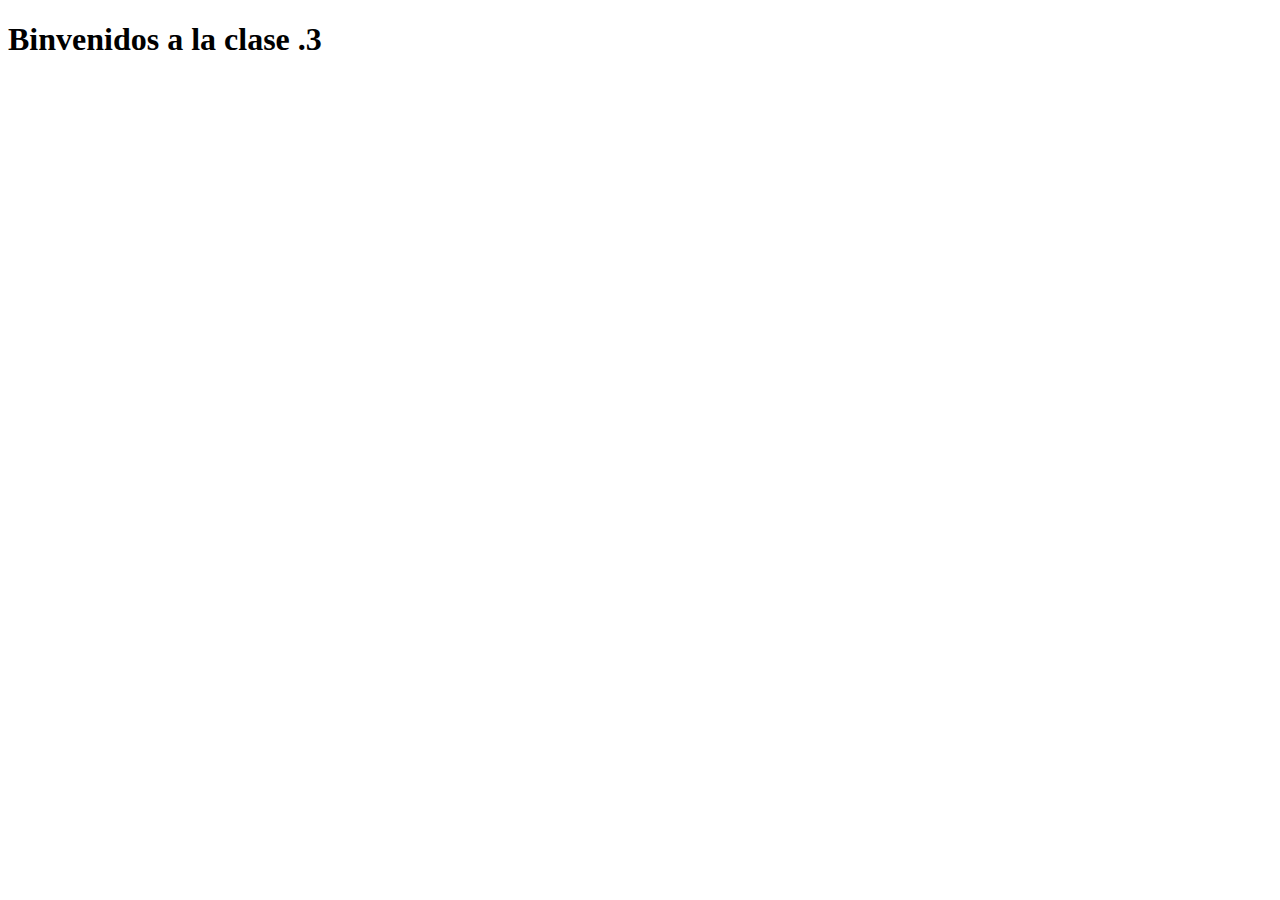
<file: clase03/index.html>
<!DOCTYPE html>
<html lang="es">
<head>
    <meta charset="UTF-8">
    <meta name="viewport" content="width=device-width, initial-scale=1.0">
    <title>clase03</title>
    
</head>
<body>
    <h1>Binvenidos a la clase .3</h1>

    <script src="js/app.js"></script>
</body>
</html>
</file>
